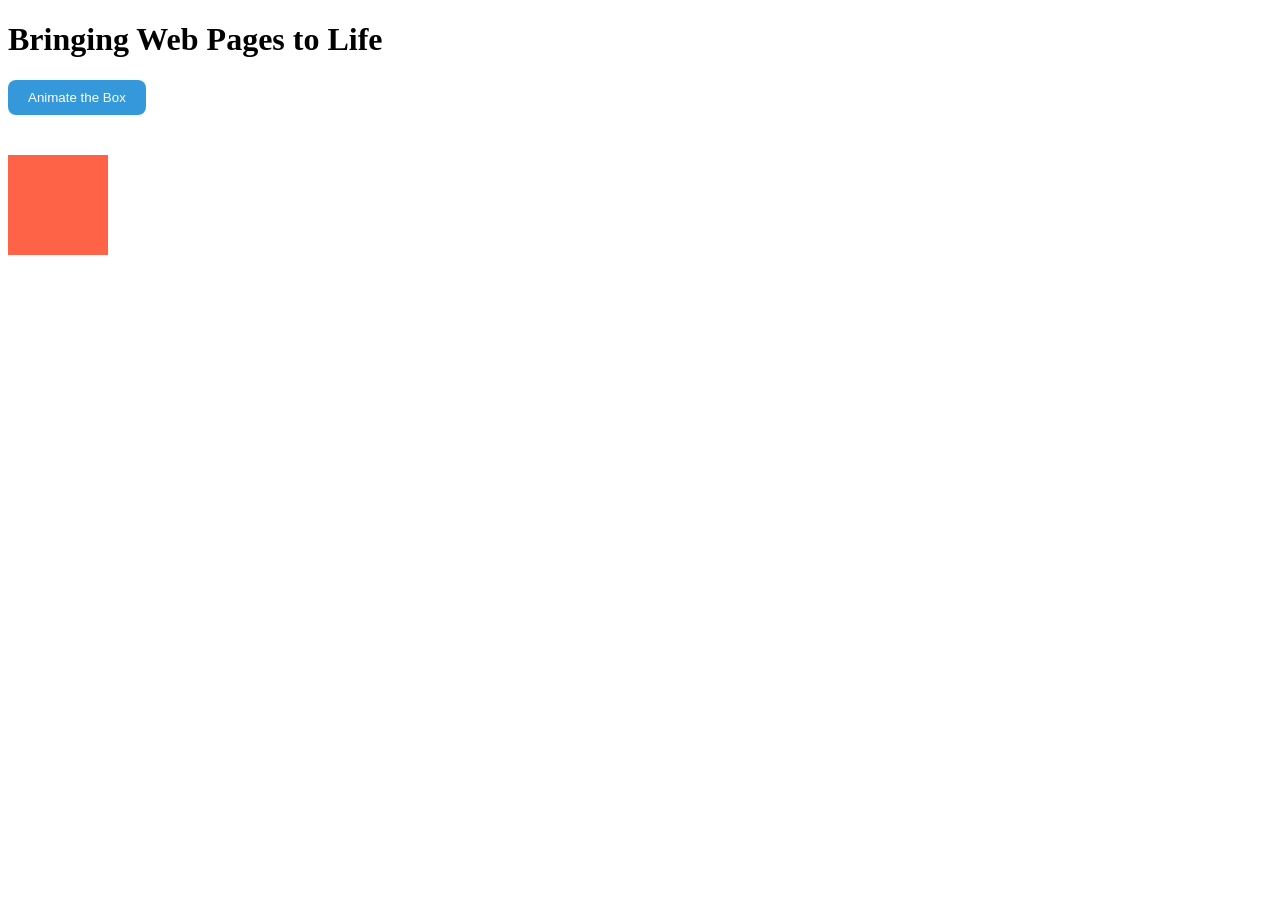
<file: Desktop/PLP/Week 7 Assignment/index.html>
<!DOCTYPE html>
<html lang="en">
<head>
  <meta charset="UTF-8" />
  <meta name="viewport" content="width=device-width, initial-scale=1.0" />
  <title>Week 7 Assignment</title>
  <link rel="stylesheet" href="styles.css" />
</head>
<body>
  <!-- Part 1: Content structure -->
  <h1>Bringing Web Pages to Life</h1>
  
  <!-- Button will trigger JS logic -->
  <button id="animateBtn">Animate the Box</button>
  
  <!-- Box will be animated with CSS and JS -->
  <div class="box" id="myBox"></div>

  <script src="script.js"></script>
</body>
</html>
</file>
<file: Desktop/PLP/Week 7 Assignment/styles.css>
/* ===========================
   Part 1: CSS Animations & Transitions
   =========================== */

/* Button hover effect using CSS transition */
button {
  background: #3498db;
  color: #fff;
  padding: 10px 20px;
  border: none;
  border-radius: 8px;
  cursor: pointer;
  /* Transition makes the color/scale changes smooth */
  transition: background 0.3s ease, transform 0.3s ease;
}

button:hover {
  background: #2ecc71;
  transform: scale(1.1);
}

/* Box initial style with a slide-in animation when page loads */
.box {
  width: 100px;
  height: 100px;
  background: tomato;
  margin-top: 40px;
  opacity: 0;
  /* This triggers the slideIn animation automatically on load */
  animation: slideIn 2s ease forwards;
}

/* Keyframes for slideIn animation */
@keyframes slideIn {
  from {
    transform: translateX(-200px);
    opacity: 0;
  }
  to {
    transform: translateX(0);
    opacity: 1;
  }
}

/* ===========================
   Part 3: CSS class triggered by JS
   =========================== */

/* This animation will only start when JS adds the .animate class */
.animate {
  animation: bounce 1s ease infinite;
}

/* Keyframes for bounce animation */
@keyframes bounce {
  0%, 100% { transform: translateY(0); }
  50% { transform: translateY(-20px); }
}
</file>
